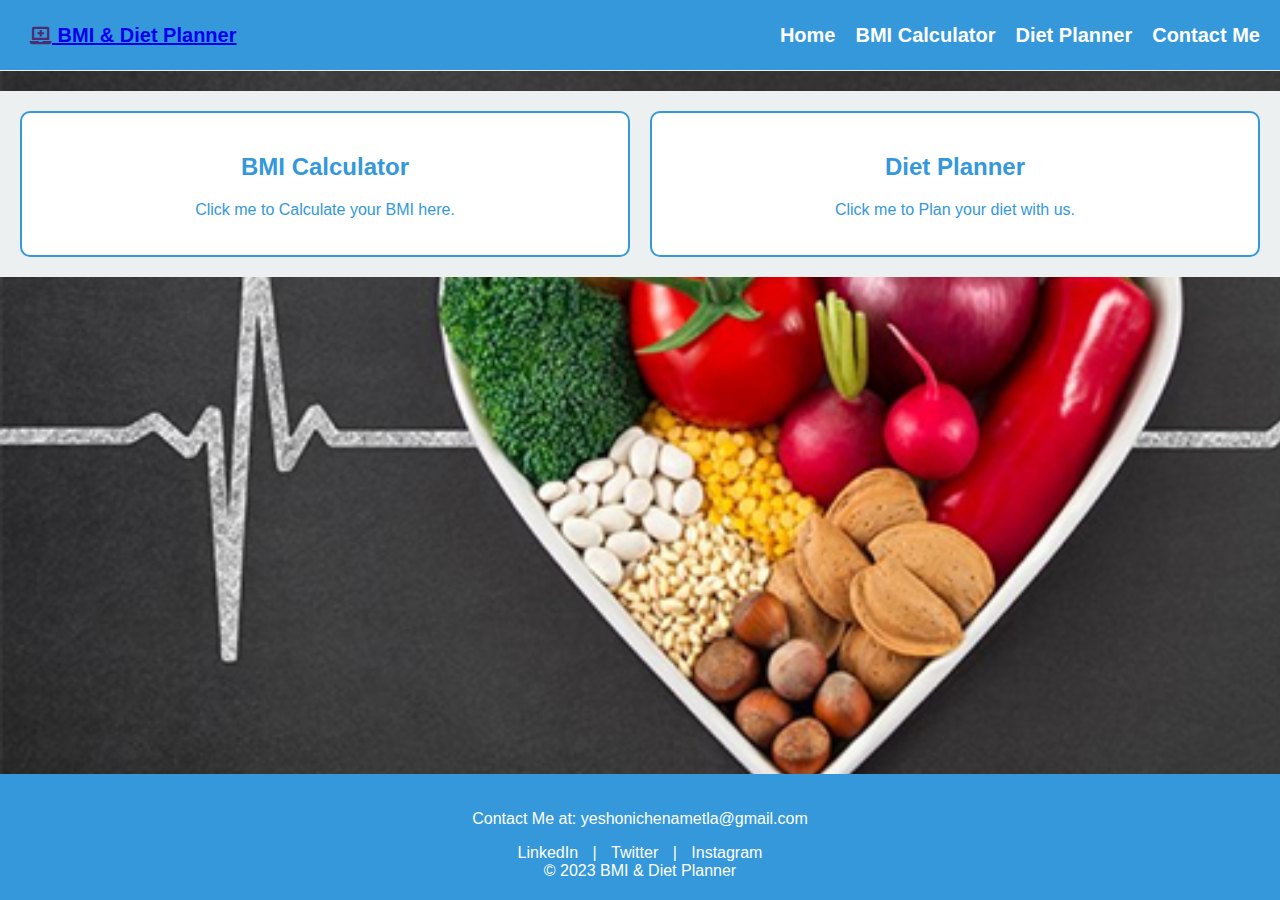
<file: BMI-4/index.html>
<!DOCTYPE html>
<html lang="en">
<head>
    <meta charset="UTF-8">
    <meta name="viewport" content="width=device-width, initial-scale=1.0">
    <link rel="stylesheet" href="index.css">
    <link rel="stylesheet" href="https://cdnjs.cloudflare.com/ajax/libs/font-awesome/5.15.3/css/all.min.css"> 
    <title>BMI & Diet Planner</title>
    
</head>
<style>
    body {
        background-image: url('back.jpg'); /* Replace 'background.jpg' with the actual path to your image */
        background-size: cover; /* This property scales the image to cover the entire body element */
        
    }
</style>
<body>
    
    <div class="layout">
        <nav class="navbar">
            <div class="logo">
                <a href="index.html">
                    <i class="fas fa-laptop-medical fa-sm" style="color: #4c2c72;"></i> 
                    BMI & Diet Planner
                </a>
            </div>
            <ul class="main-menu">
                <li><a href="index.html">Home</a></li>
                <li><a href="BMI.html" target="_blank" >BMI Calculator</a></li>
                <li><a href="Diet-Planner.html" target="_blank">Diet Planner</a></li>
              
                <li>Contact Me</li>
            </ul>
        </nav>
        <main class="hero">
            <div class="grid-container">
                <div class="grid-item">
                    <a href="BMI.html" target="_blank">
                        <h2>BMI Calculator</h2>
                        <p>Click me to Calculate your BMI here.</p>
                    </a>
                </div>
                <div class="grid-item">
                    <a href="Diet-Planner.html " target="_blank">
                        <h2>Diet Planner</h2>
                        <p>Click me to Plan your diet with us.</p>
                    </a>
                </div>
            </div>
        </main>
    </div>
   
    <footer class="footer">
        <div class="contact-info">
            <p>Contact Me at: yeshonichenametla@gmail.com</p>
        </div>
        
        <div class="social-media">
            <a href="https://www.linkedin.com/in/yeshovardhan">LinkedIn</a> | <a href="https://twitter.com/yesho_N">Twitter</a> | <a href="https://www.instagram.com/yesho_sunny">Instagram</a>
        </div>
        <div class "copyright">
            &copy; 2023 BMI & Diet Planner
        </div>
       
    </footer>
</body>
</html>
</file>
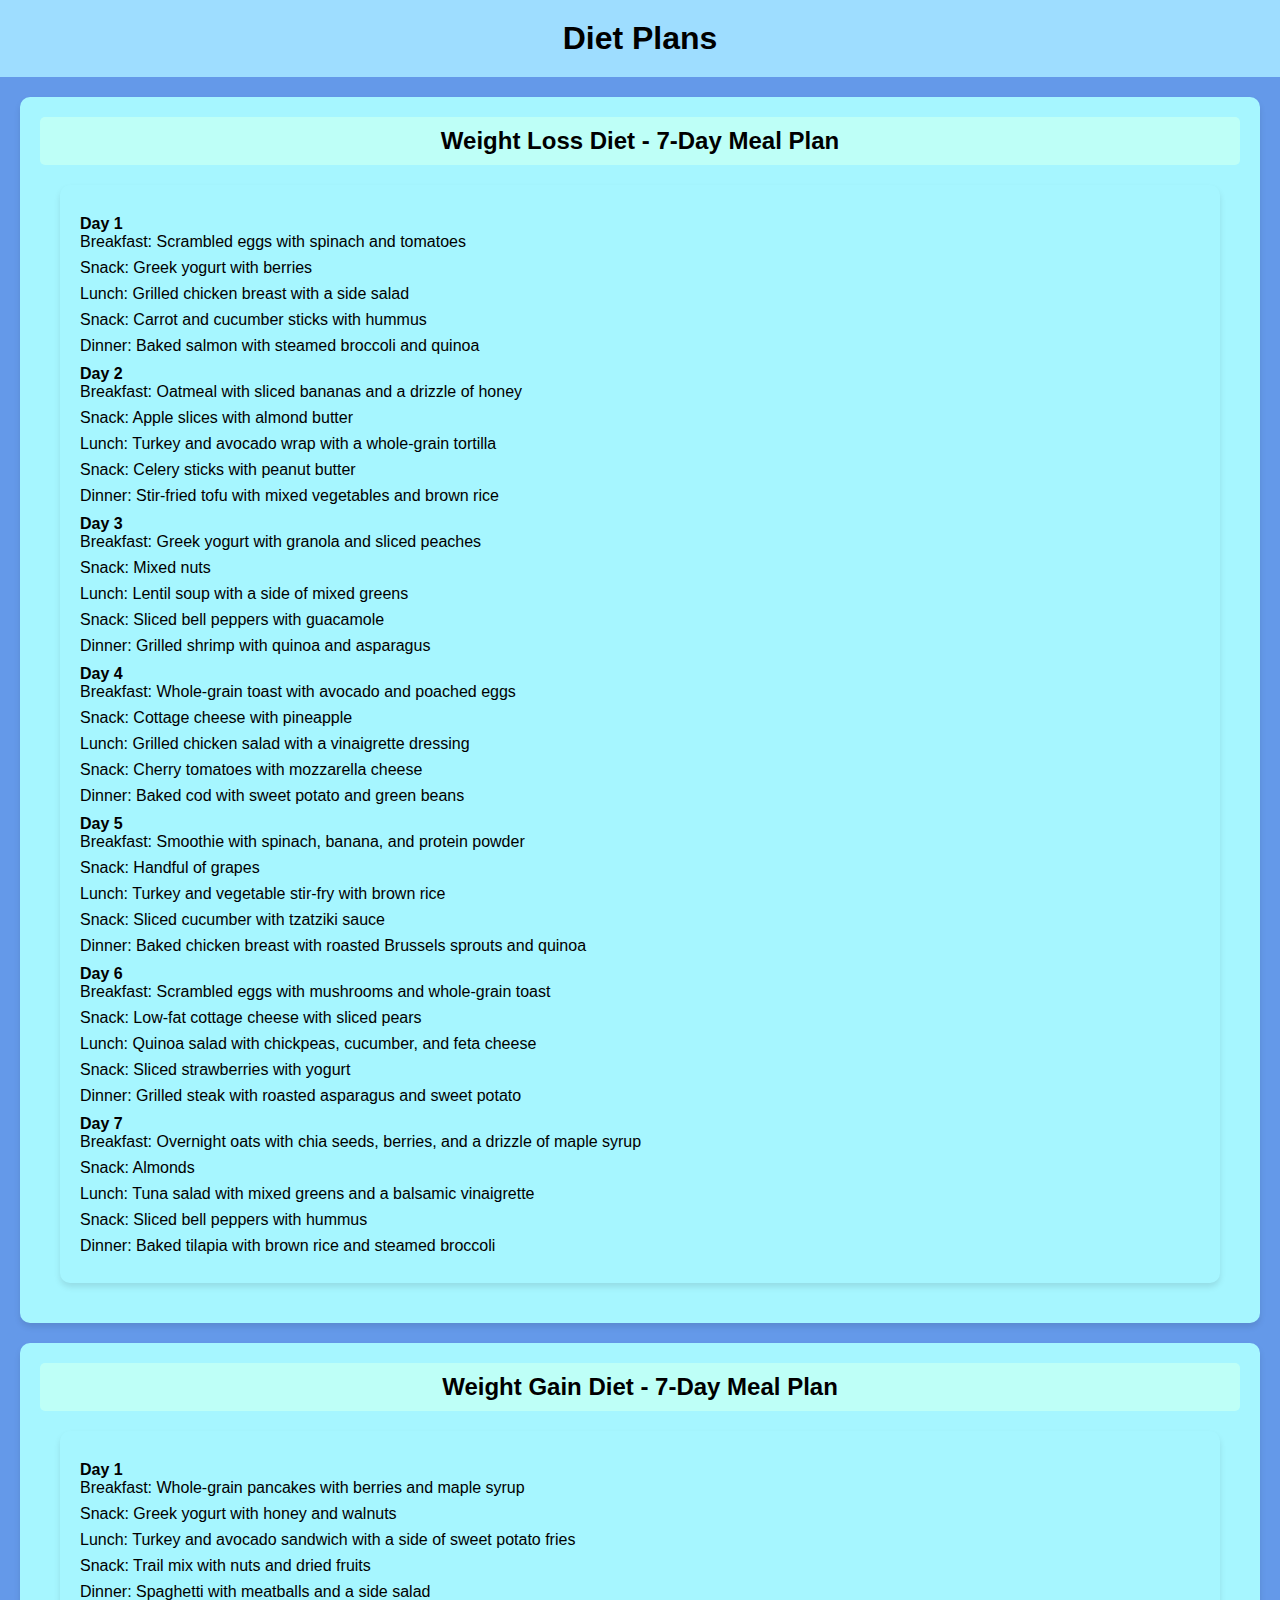
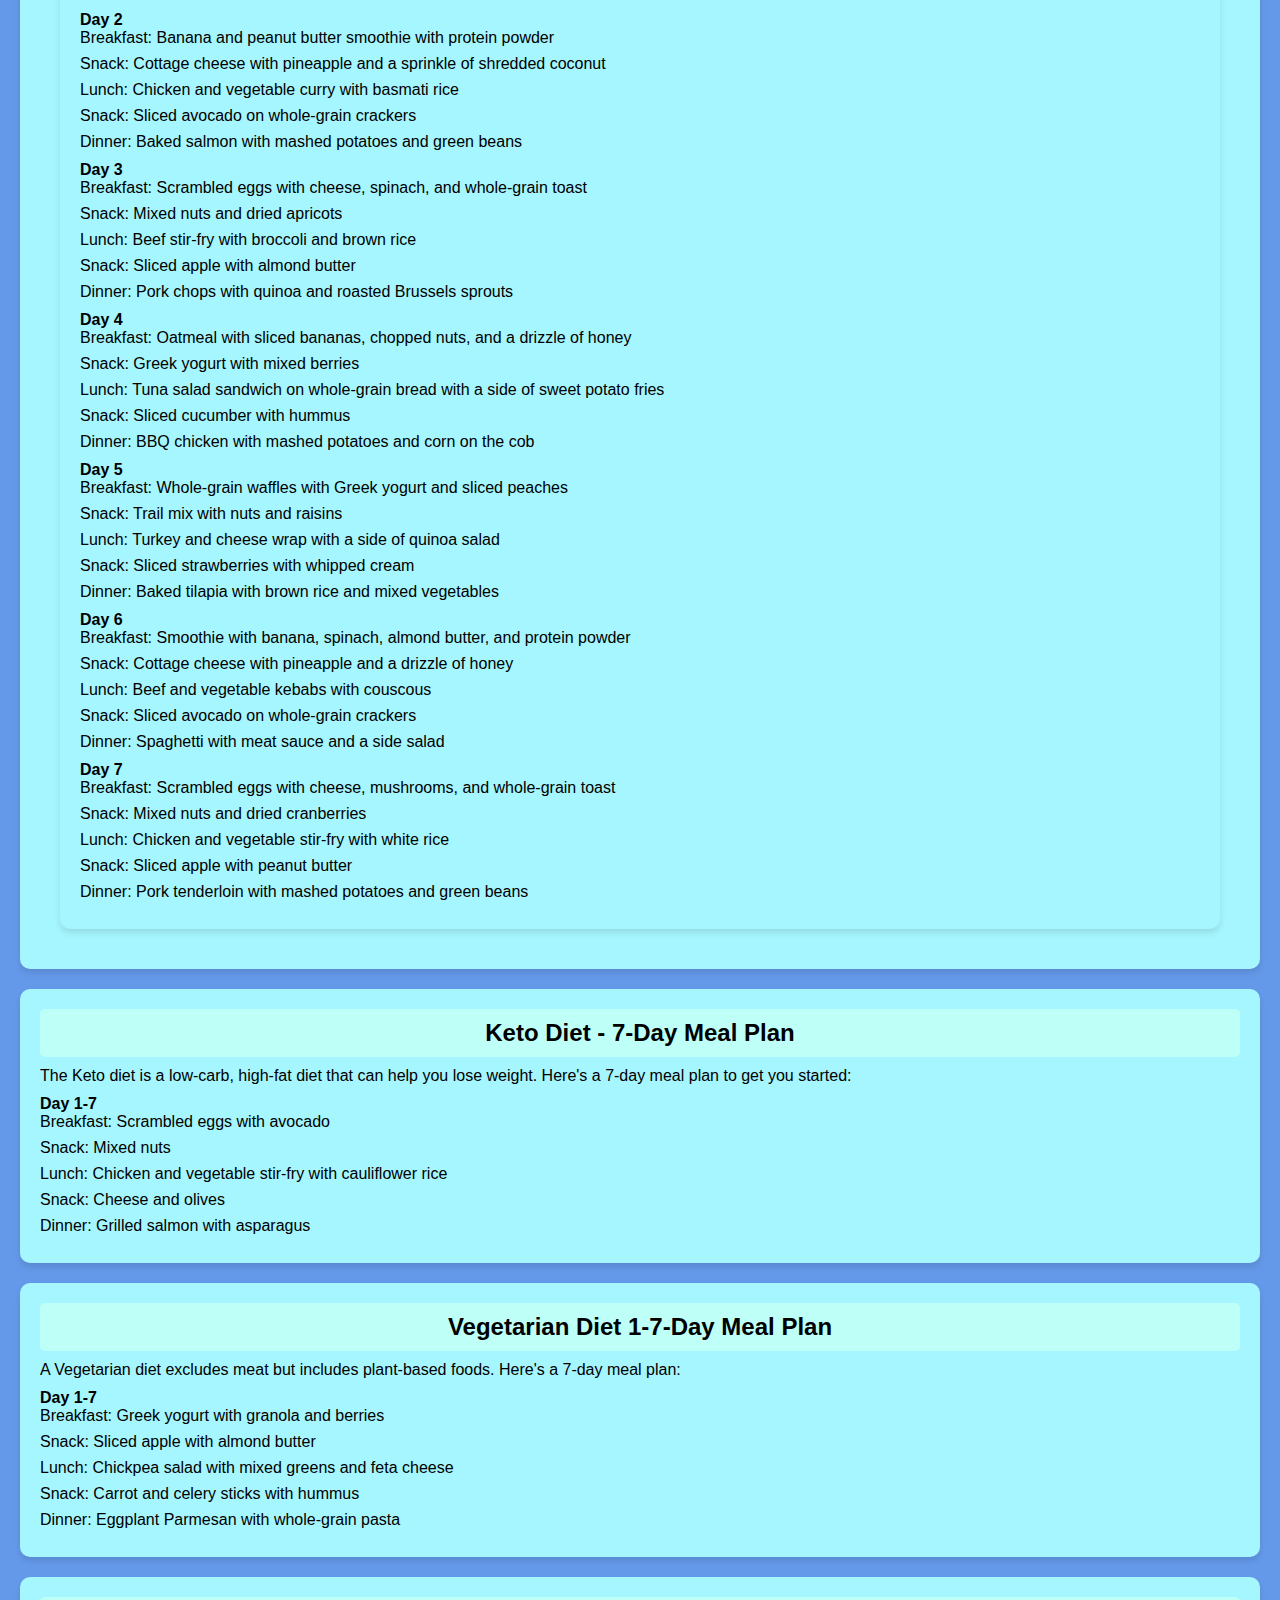
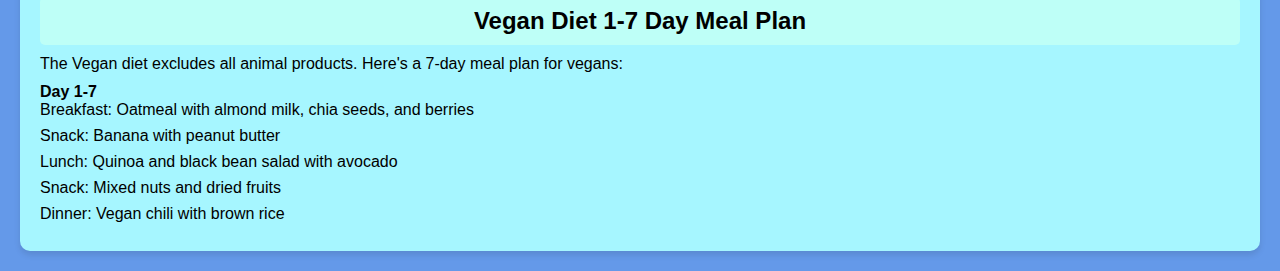
<file: BMI-4/Diet-Planner.html>
<!DOCTYPE html>
<html lang="en">
<head>
    <meta charset="UTF-8">
    <meta name="viewport" content="width=device-width, initial-scale=1.0">
    <link rel="stylesheet" href="diet-plan.css">
    <title>Diet Plans</title>
</head>
<body>
    <h1>Diet Plans</h1>

    <div class="meal-plan">
        <h2>Weight Loss Diet - 7-Day Meal Plan</h2>
        <div class="meal-plan">
           
            <p><strong>Day 1</strong></p>
            <ul>
                <li>Breakfast: Scrambled eggs with spinach and tomatoes</li>
                <li>Snack: Greek yogurt with berries</li>
                <li>Lunch: Grilled chicken breast with a side salad</li>
                <li>Snack: Carrot and cucumber sticks with hummus</li>
                <li>Dinner: Baked salmon with steamed broccoli and quinoa</li>
            </ul>
            <p><strong>Day 2</strong></p>
            <ul>
                <li>Breakfast: Oatmeal with sliced bananas and a drizzle of honey</li>
                <li>Snack: Apple slices with almond butter</li>
                <li>Lunch: Turkey and avocado wrap with a whole-grain tortilla</li>
                <li>Snack: Celery sticks with peanut butter</li>
                <li>Dinner: Stir-fried tofu with mixed vegetables and brown rice</li>
            </ul>
            <p><strong>Day 3</strong></p>
            <ul>
                <li>Breakfast: Greek yogurt with granola and sliced peaches</li>
                <li>Snack: Mixed nuts</li>
                <li>Lunch: Lentil soup with a side of mixed greens</li>
                <li>Snack: Sliced bell peppers with guacamole</li>
                <li>Dinner: Grilled shrimp with quinoa and asparagus</li>
            </ul>
            <p><strong>Day 4</strong></p>
            <ul>
                <li>Breakfast: Whole-grain toast with avocado and poached eggs</li>
                <li>Snack: Cottage cheese with pineapple</li>
                <li>Lunch: Grilled chicken salad with a vinaigrette dressing</li>
                <li>Snack: Cherry tomatoes with mozzarella cheese</li>
                <li>Dinner: Baked cod with sweet potato and green beans</li>
            </ul>
            <p><strong>Day 5</strong></p>
            <ul>
                <li>Breakfast: Smoothie with spinach, banana, and protein powder</li>
                <li>Snack: Handful of grapes</li>
                <li>Lunch: Turkey and vegetable stir-fry with brown rice</li>
                <li>Snack: Sliced cucumber with tzatziki sauce</li>
                <li>Dinner: Baked chicken breast with roasted Brussels sprouts and quinoa</li>
            </ul>
            <p><strong>Day 6</strong></p>
            <ul>
                <li>Breakfast: Scrambled eggs with mushrooms and whole-grain toast</li>
                <li>Snack: Low-fat cottage cheese with sliced pears</li>
                <li>Lunch: Quinoa salad with chickpeas, cucumber, and feta cheese</li>
                <li>Snack: Sliced strawberries with yogurt</li>
                <li>Dinner: Grilled steak with roasted asparagus and sweet potato</li>
            </ul>
            <p><strong>Day 7</strong></p>
            <ul>
                <li>Breakfast: Overnight oats with chia seeds, berries, and a drizzle of maple syrup</li>
                <li>Snack: Almonds</li>
                <li>Lunch: Tuna salad with mixed greens and a balsamic vinaigrette</li>
                <li>Snack: Sliced bell peppers with hummus</li>
                <li>Dinner: Baked tilapia with brown rice and steamed broccoli</li>
            </ul>
        </div>
    </div>

    <div class="meal-plan">
        <h2>Weight Gain Diet - 7-Day Meal Plan</h2>
        <div class="meal-plan">
          
            <p><strong>Day 1</strong></p>
            <ul>
                <li>Breakfast: Whole-grain pancakes with berries and maple syrup</li>
                <li>Snack: Greek yogurt with honey and walnuts</li>
                <li>Lunch: Turkey and avocado sandwich with a side of sweet potato fries</li>
                <li>Snack: Trail mix with nuts and dried fruits</li>
                <li>Dinner: Spaghetti with meatballs and a side salad</li>
            </ul>
            <p><strong>Day 2</strong></p>
            <ul>
                <li>Breakfast: Banana and peanut butter smoothie with protein powder</li>
                <li>Snack: Cottage cheese with pineapple and a sprinkle of shredded coconut</li>
                <li>Lunch: Chicken and vegetable curry with basmati rice</li>
                <li>Snack: Sliced avocado on whole-grain crackers</li>
                <li>Dinner: Baked salmon with mashed potatoes and green beans</li>
            </ul>
            <p><strong>Day 3</strong></p>
            <ul>
                <li>Breakfast: Scrambled eggs with cheese, spinach, and whole-grain toast</li>
                <li>Snack: Mixed nuts and dried apricots</li>
                <li>Lunch: Beef stir-fry with broccoli and brown rice</li>
                <li>Snack: Sliced apple with almond butter</li>
                <li>Dinner: Pork chops with quinoa and roasted Brussels sprouts</li>
            </ul>
            <p><strong>Day 4</strong></p>
            <ul>
                <li>Breakfast: Oatmeal with sliced bananas, chopped nuts, and a drizzle of honey</li>
                <li>Snack: Greek yogurt with mixed berries</li>
                <li>Lunch: Tuna salad sandwich on whole-grain bread with a side of sweet potato fries</li>
                <li>Snack: Sliced cucumber with hummus</li>
                <li>Dinner: BBQ chicken with mashed potatoes and corn on the cob</li>
            </ul>
            <p><strong>Day 5</strong></p>
            <ul>
                <li>Breakfast: Whole-grain waffles with Greek yogurt and sliced peaches</li>
                <li>Snack: Trail mix with nuts and raisins</li>
                <li>Lunch: Turkey and cheese wrap with a side of quinoa salad</li>
                <li>Snack: Sliced strawberries with whipped cream</li>
                <li>Dinner: Baked tilapia with brown rice and mixed vegetables</li>
            </ul>
            <p><strong>Day 6</strong></p>
            <ul>
                <li>Breakfast: Smoothie with banana, spinach, almond butter, and protein powder</li>
                <li>Snack: Cottage cheese with pineapple and a drizzle of honey</li>
                <li>Lunch: Beef and vegetable kebabs with couscous</li>
                <li>Snack: Sliced avocado on whole-grain crackers</li>
                <li>Dinner: Spaghetti with meat sauce and a side salad</li>
            </ul>
            <p><strong>Day 7</strong></p>
            <ul>
                <li>Breakfast: Scrambled eggs with cheese, mushrooms, and whole-grain toast</li>
                <li>Snack: Mixed nuts and dried cranberries</li>
                <li>Lunch: Chicken and vegetable stir-fry with white rice</li>
                <li>Snack: Sliced apple with peanut butter</li>
                <li>Dinner: Pork tenderloin with mashed potatoes and green beans</li>
            </ul>
        </div>
    </div>

    <div class="meal-plan">
        <h2>Keto Diet - 7-Day Meal Plan</h2>
        <p>The Keto diet is a low-carb, high-fat diet that can help you lose weight. Here's a 7-day meal plan to get you started:</p>
        <p><strong>Day 1-7</strong></p>
        <ul>
            <li>Breakfast: Scrambled eggs with avocado</li>
            <li>Snack: Mixed nuts</li>
            <li>Lunch: Chicken and vegetable stir-fry with cauliflower rice</li>
            <li>Snack: Cheese and olives</li>
            <li>Dinner: Grilled salmon with asparagus</li>
        </ul>
    </div>

    <div class="meal-plan">
        <h2>Vegetarian Diet 1-7-Day Meal Plan</h2>
        <p>A Vegetarian diet excludes meat but includes plant-based foods. Here's a 7-day meal plan:</p>
        <p><strong>Day 1-7</strong></p>
        <ul>
            <li>Breakfast: Greek yogurt with granola and berries</li>
            <li>Snack: Sliced apple with almond butter</li>
            <li>Lunch: Chickpea salad with mixed greens and feta cheese</li>
            <li>Snack: Carrot and celery sticks with hummus</li>
            <li>Dinner: Eggplant Parmesan with whole-grain pasta</li>
        </ul>
    </div>

    <div class="meal-plan">
        <h2>Vegan Diet 1-7 Day Meal Plan</h2>
        <p>The Vegan diet excludes all animal products. Here's a 7-day meal plan for vegans:</p>
        <p><strong>Day 1-7</strong></p>
        <ul>
            <li>Breakfast: Oatmeal with almond milk, chia seeds, and berries</li>
            <li>Snack: Banana with peanut butter</li>
            <li>Lunch: Quinoa and black bean salad with avocado</li>
            <li>Snack: Mixed nuts and dried fruits</li>
            <li>Dinner: Vegan chili with brown rice</li>
        </ul>
    </div>
    <script src="diet-plans.js"></script>
</body>
</html>
</file>
<file: BMI-4/index.css>
body,
ul {
	margin: 0;
	padding: 0;
	list-style: none;
}

:root {
	--primary-bg-color: #3498db; 
	--secondary-bg-color: #ffffff; 
	--light-bg-color: #ecf0f1; 
	--extra-light-bg-color: #f7f7f7; 
}

body {
	background-color: var(--extra-light-bg-color);
	background-image: url(img.jpg);
	font-family: "Arial", sans-serif;
	display: flex;
	flex-direction: column;
	min-height: 100vh;
}

.navbar {
	background-color: var(--primary-bg-color);
	color: white;
	padding: 10px;
	position: sticky;
	top: 0;
	z-index: 2; 
	display: flex;
	justify-content: space-between;
	align-items: center;
	font-family: "Arial", sans-serif; 
	font-size: 20px;
	font-weight: bold;
	border-bottom: 1px solid var(--light-bg-color);

	width: 100%;
	height: 50px;
}

.navbar li:hover {
	background-color: var(--primary-bg-color);
	color: var(--light-bg-color);
	border-bottom: 1px solid var(--light-bg-color);

	transition: all 0.3s cubic-bezier(0.25, 0.8, 0.25, 1);
	cursor: pointer;
}

.logo {
	margin-left: 20px;
}

.logo img {
	width: 50px; 
}

.main-menu {
	list-style: none;
	display: flex;
	margin-right: 20px;
	font-weight: bold; 
}
.main-menu li {
	margin: 0 10px;
}

.main-menu a {
	color: white;
	text-decoration: none;
}


.hero {
   
    background-size: cover;
    background-position: center;
    background-color: var(--light-bg-color);
    text-align: center;
    padding: 20px;
    margin-top: 20px; 
}



.grid-container {
	display: grid;
	grid-template-columns: repeat(2, 1fr);
	grid-column-gap: 20px;
	grid-row-gap: 20px;
	justify-content: center;
}


.grid-item {
	background-color: var(--secondary-bg-color);
	padding: 20px;
	text-align: center;
	border: 2px solid var(--primary-bg-color);
	border-radius: 10px;
	transition: transform 0.2s ease;
}

.grid-item:hover {
	transform: scale(1.05);
}

.grid-item a {
	text-decoration: none;
	color: var(--primary-bg-color);
}


.footer {
	background-color: var(--primary-bg-color);
	color: white;
	padding: 20px;
	text-align: center;
	margin-top: auto;
}

.social-media a {
	color: white;
	text-decoration: none;
	margin: 0 10px;
}

@keyframes fadeIn {
	from {
		opacity: 0;
	}
	to {
		opacity: 1;
	}
}

.grid-item,
.footer {
	animation: fadeIn 1s;
}
</file>
<file: BMI-4/diet-plan.css>
* {
    margin: 0;
    padding: 0;
    box-sizing: border-box;
}

body {
    background-color: #6499E9;
    font-family: Arial, sans-serif;
}

h1 {
    background-color: #9EDDFF;
    color: #000;
    text-align: center;
    padding: 20px;
}

.meal-plan {
    background-color: #A6F6FF;
    color: #000;
    margin: 20px;
    padding: 20px;
    border-radius: 10px;
    box-shadow: 0 4px 6px rgba(0, 0, 0, 0.1);
    transition: transform 0.2s ease-in-out;
}

.meal-plan:hover {
    transform: scale(1.02);
}

.meal-plan h2 {
    background-color: #BEFFF7;
    color: #000;
    text-align: center;
    padding: 10px;
    border-radius: 5px;
}

.meal-plan ul {
    list-style: none;
}

.meal-plan ul li {
    margin-bottom: 8px;
}

.meal-plan p {
    margin-top: 10px;
}
</file>
